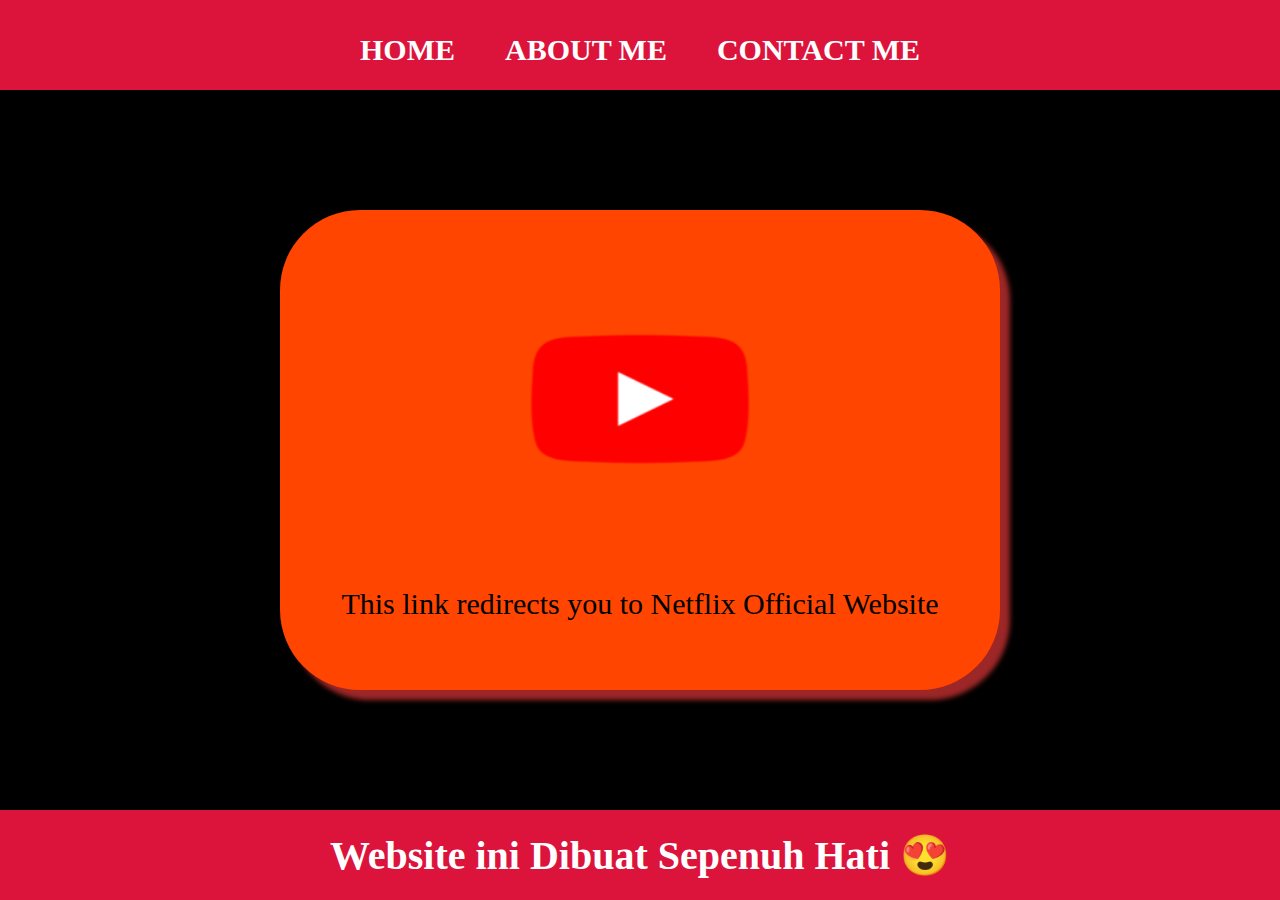
<file: Website pertama/index.html>
<!DOCTYPE html>
<html>

<head>
    <title>Web Saya</title>
    <link rel="stylesheet" href="style-index.css" />
</head>

<body>
    <div class="container">
        <!-- NAVIGATION BAR -->
        <div class="container-navbar">
            <ul class="ul-navbar">
                <li class="li-navbar">
                    <a href="#" class="a-navbar">HOME</a>
                </li>
                <li class="li-navbar">
                    <a href="about.html" class="a-navbar">ABOUT ME</a>
                </li>
                <li class="li-navbar">
                    <a href="contact.html" class="a-navbar">CONTACT ME</a>
                </li>
            </ul>
        </div>
        <!-- NAVIGATION BAR SELESAI -->

        <!-- CONTENT 1 -->
        <div class="container-content">
            <a href="https://www.youtube.com/" 
            class="a-content">
                <img src="youtube.png" class="img-content" />
                <p1> This link redirects you to Netflix Official Website</p1>
            </a>
        </div>
        <!-- CONTENT 1 END -->

        <!-- FOOTER -->
        <div class="container-footer">
            <h1 class="h1-footer">Website ini Dibuat Sepenuh Hati 😍</h1>
        </div>
        <!-- FOOTER END-->
    </div>
</body>

</html>
</file>
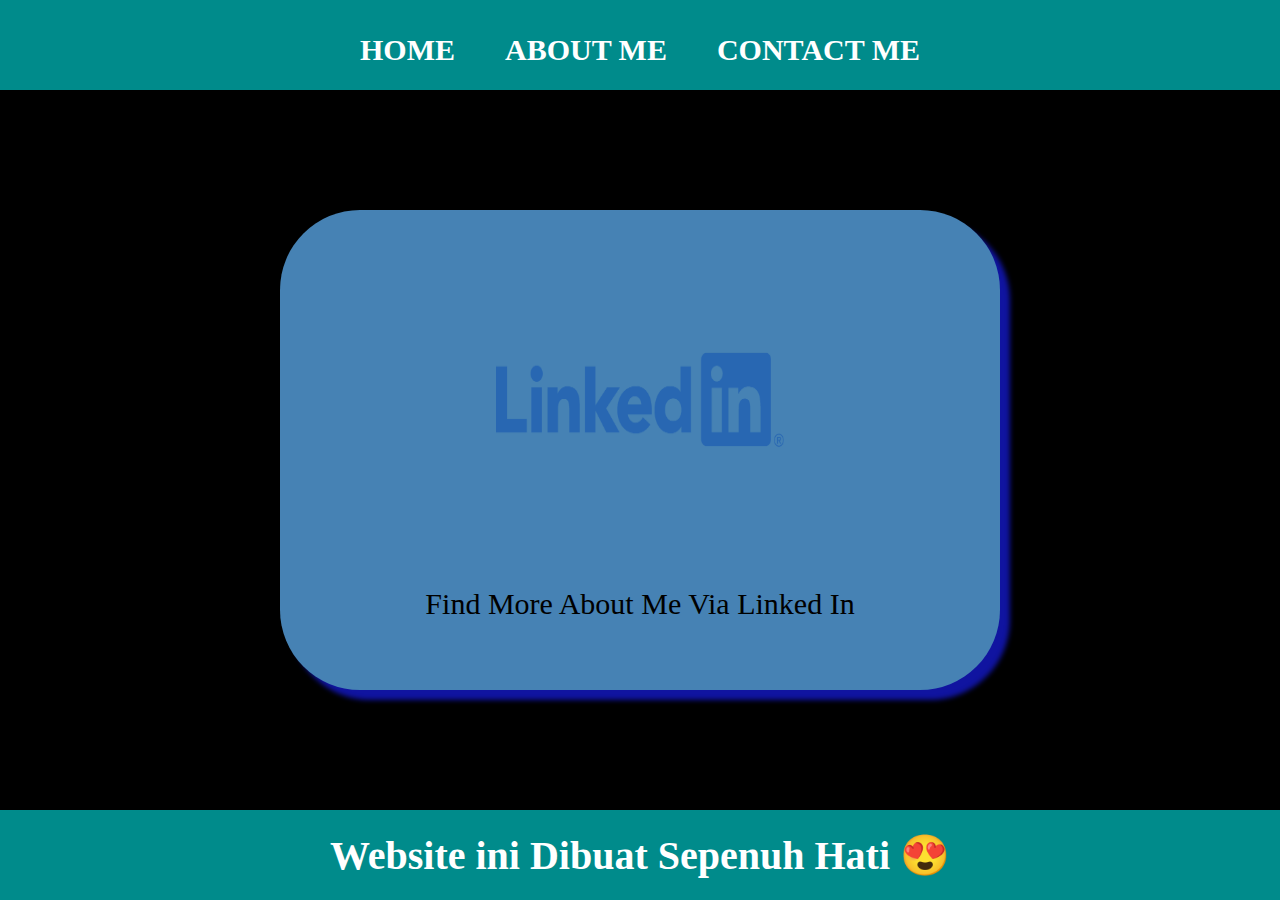
<file: Website pertama/about.html>
<!DOCTYPE html>
<html>

<head>
    <title>Web Saya</title>
    <link rel="stylesheet" href="style-about.css" />
</head>

<body>
    <div class="container">
        <!-- NAVIGATION BAR -->
        <div class="container-navbar">
            <ul class="ul-navbar">
                <li class="li-navbar">
                    <a href="index.html" class="a-navbar">HOME</a>
                </li>
                <li class="li-navbar">
                    <a href="about.html" class="a-navbar">ABOUT ME</a>
                </li>
                <li class="li-navbar">
                    <a href="contact.html" class="a-navbar">CONTACT ME</a>
                </li>
            </ul>
        </div>
        <!-- NAVIGATION BAR SELESAI -->

        <!-- CONTENT 1 -->
        <div class="container-content">
            <a href="https://linkedin.com/" 
            class="a-content">
                <img src="Linkedin-Logo.png" class="img-content" />
                <p1> Find More About Me Via Linked In</p1>
            </a>
        </div>
        <!-- CONTENT 1 END -->

        <!-- FOOTER -->
        <div class="container-footer">
            <h1 class="h1-footer">Website ini Dibuat Sepenuh Hati 😍</h1>
        </div>
        <!-- FOOTER END-->
    </div>
</body>

</html>
</file>
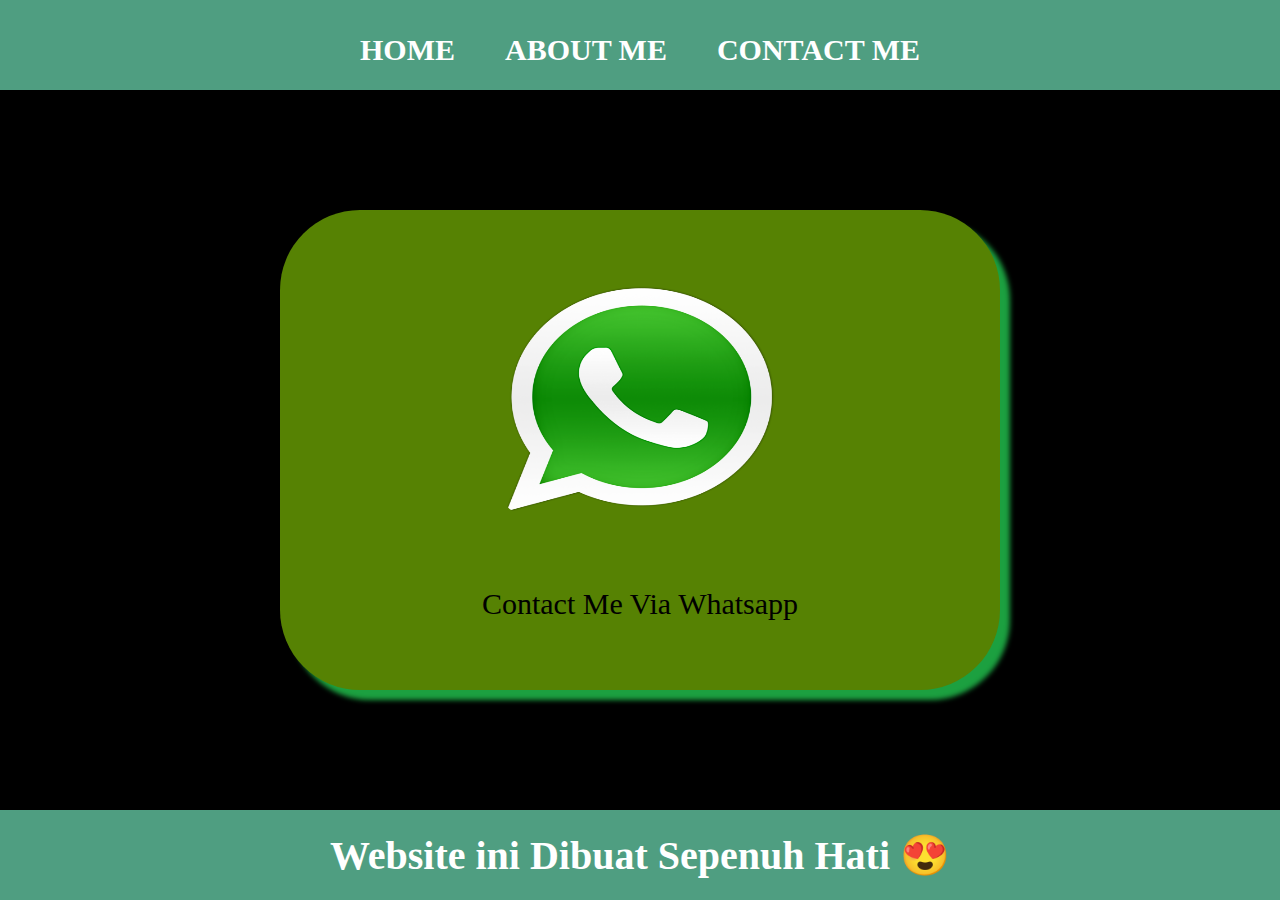
<file: Website pertama/contact.html>
<!DOCTYPE html>
<html>

<head>
    <title>Web Saya</title>
    <link rel="stylesheet" href="style-contact.css" />
</head>

<body>
    <div class="container">
        <!-- NAVIGATION BAR -->
        <div class="container-navbar">
            <ul class="ul-navbar">
                <li class="li-navbar">
                    <a href="index.html" class="a-navbar">HOME</a>
                </li>
                <li class="li-navbar">
                    <a href="about.html" class="a-navbar">ABOUT ME</a>
                </li>
                <li class="li-navbar">
                    <a href="contact.html" class="a-navbar">CONTACT ME</a>
                </li>
            </ul>
        </div>
        <!-- NAVIGATION BAR SELESAI -->

        <!-- CONTENT 1 -->
        <div class="container-content">
            <a href="https://wa.me/" class="a-content">
                <img src="whatsapp.png" class="img-content" />
                <p1> Contact Me Via Whatsapp</p1>
            </a>
        </div>
        <!-- CONTENT 1 END -->

        <!-- FOOTER -->
        <div class="container-footer">
            <h1 class="h1-footer">Website ini Dibuat Sepenuh Hati 😍</h1>
        </div>
        <!-- FOOTER END-->
    </div>
</body>

</html>
</file>
<file: Website pertama/style-index.css>
*,
html {
    margin: 0;
    padding: 0;
}

.container {}

.container-navbar {
    background-color: crimson;
    width: 100%;
    height: 10vh;
}

.ul-navbar {
    display: flex;
    height: 100px;
    justify-content: center;
    align-items: center;
}

.li-navbar { 
    list-style: none;
    padding: 20px;
    margin: 5px;
    color: white;
    font-size: 30px;
}

.li-navbar:hover {
    background-color: black;
    transition: .5s ease-in-out;
    transition-delay: .3s;
    border-radius: 8px;
}

.a-navbar {
    color: white;
    text-decoration: none;
    font-weight: 800;
}

.container-content {
    background-color: black;
    display: flex;
    justify-content: center;
    align-items: center;
    height: 80vh;
}

.a-content {
    background-color: orangered;
    color: black;
    text-decoration: none;
    font-size: 30px;
    width: 720px;
    height: 480px;
    display: flex;
    flex-direction: column;
    justify-content: space-evenly;
    align-items: center;
    border-radius: 80px;
    box-shadow: 10px 10px 5px 0px rgba(209,52,52,0.75);
-webkit-box-shadow: 10px 10px 5px 0px rgba(209,52,52,0.75);
-moz-box-shadow: 10px 10px 5px 0px rgba(209,52,52,0.75);
}

.img-content {
    width: 40%;
    height: 50%;
    border-radius: 40px;
}

.container-footer {
    height:10vh;
    background-color: crimson;
    display: flex;
    justify-content: center;
    align-items: center;
}

.h1-footer {
    font-size: 40px;
    color: white;
}
</file>
<file: Website pertama/style-about.css>
*,
html {
    margin: 0;
    padding: 0;
}

.container {}

.container-navbar {
    background-color: darkcyan;
    width: 100%;
    height: 10vh;
}

.ul-navbar {
    display: flex;
    height: 100px;
    justify-content: center;
    align-items: center;
}

.li-navbar { 
    list-style: none;
    padding: 20px;
    margin: 5px;
    color: white;
    font-size: 30px;
}

.li-navbar:hover {
    background-color: black;
    transition: .5s ease-in-out;
    transition-delay: .3s;
    border-radius: 8px;
}

.a-navbar {
    color: white;
    text-decoration: none;
    font-weight: 800;
}

.container-content {
    background-color: black;
    display: flex;
    justify-content: center;
    align-items: center;
    height: 80vh;
}

.a-content {
    background-color: steelblue;
    color: black;
    text-decoration: none;
    font-size: 30px;
    width: 720px;
    height: 480px;
    display: flex;
    flex-direction: column;
    justify-content: space-evenly;
    align-items: center;
    border-radius: 80px;
    box-shadow: 10px 10px 5px 0px rgba(22,27,214,0.75);
-webkit-box-shadow: 10px 10px 5px 0px rgba(22,27,214,0.75);
-moz-box-shadow: 10px 10px 5px 0px rgba(22,27,214,0.75);
}

.img-content {
    width: 40%;
    height: 50%;
    border-radius: 40px;
}

.container-footer {
    height:10vh;
    background-color: darkcyan;
    display: flex;
    justify-content: center;
    align-items: center;
}

.h1-footer {
    font-size: 40px;
    color: white;
}
</file>
<file: Website pertama/style-contact.css>
*,
html {
    margin: 0;
    padding: 0;
}

.container {}

.container-navbar {
    background-color: #4f9e81;
    width: 100%;
    height: 10vh;
}

.ul-navbar {
    display: flex;
    height: 100px;
    justify-content: center;
    align-items: center;
}

.li-navbar { 
    list-style: none;
    padding: 20px;
    margin: 5px;
    color: white;
    font-size: 30px;
}

.li-navbar:hover {
    background-color: black;
    transition: .5s ease-in-out;
    transition-delay: .3s;
    border-radius: 8px;
}

.a-navbar {
    color: white;
    text-decoration: none;
    font-weight: 800;
}

.container-content {
    background-color: black;
    display: flex;
    justify-content: center;
    align-items: center;
    height: 80vh;
}

.a-content {
    background-color: #568203;
    color: black;
    text-decoration: none;
    font-size: 30px;
    width: 720px;
    height: 480px;
    display: flex;
    flex-direction: column;
    justify-content: space-evenly;
    align-items: center;
    border-radius: 80px;
    box-shadow: 10px 10px 5px 0px rgba(37,214,86,0.75);
-webkit-box-shadow: 10px 10px 5px 0px rgba(37,214,86,0.75);
-moz-box-shadow: 10px 10px 5px 0px rgba(37,214,86,0.75);
}

.img-content {
    width: 40%;
    height: 50%;
    border-radius: 40px;
}

.container-footer {
    height:10vh;
    background-color: #4f9e81;
    display: flex;
    justify-content: center;
    align-items: center;
}

.h1-footer {
    font-size: 40px;
    color: white;
}
</file>
